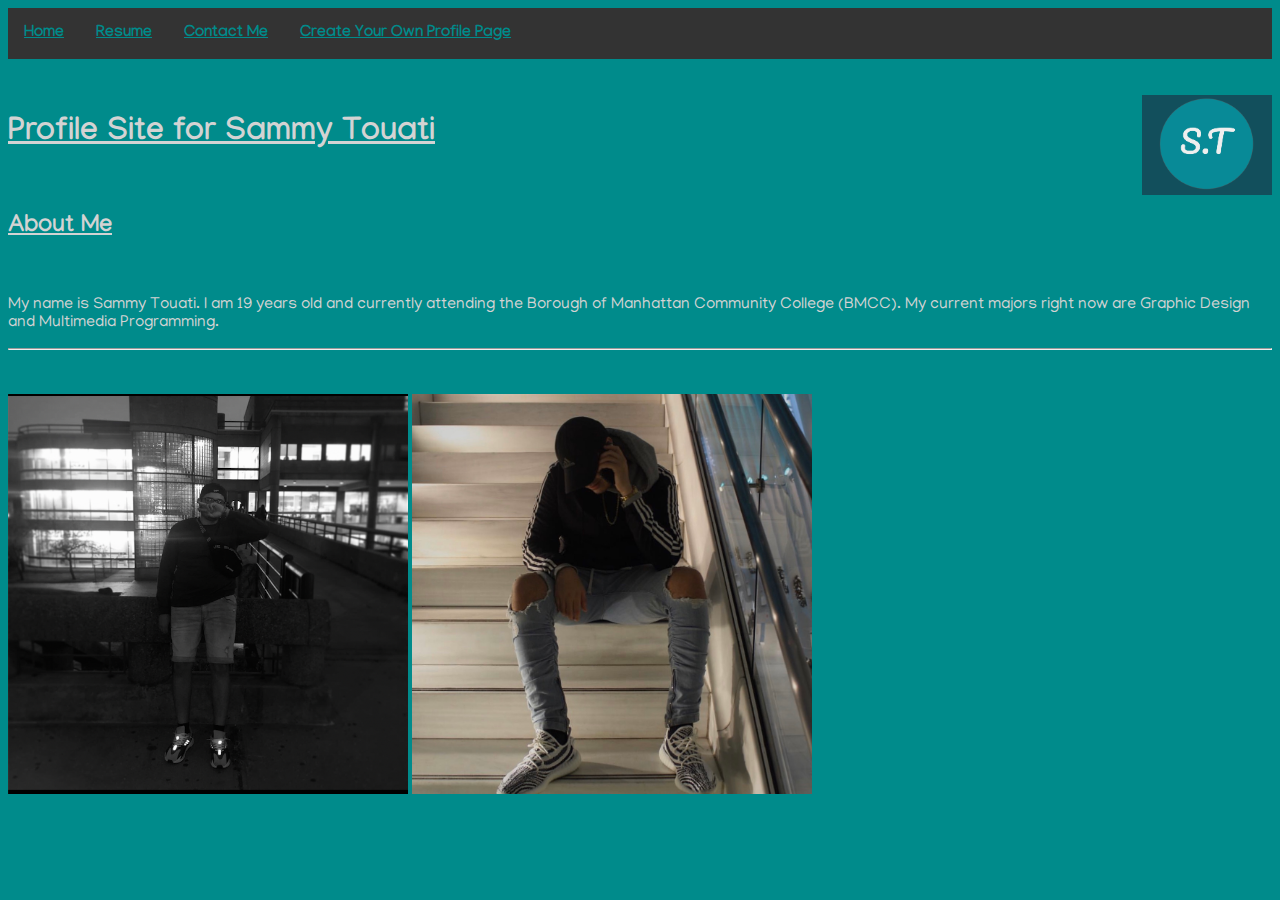
<file: index.html>
<!DOCTYPE html>
<html>
<head>
    <title>MMP 460 Portfolio</title>
    <link rel="stylesheet" href="main.css">
</head>
    <link href="https://fonts.googleapis.com/css?family=Manjari&display=swap" rel="stylesheet">
    <body>
    
        <ul id="menu">
        <li><a href="index.html"><b><u>Home</u></b></a></li>
        <li><a href="ResumePage.html"><b><u>Resume</u></b></a></li>
        <li><a href="ContactPage.html"><b><u>Contact Me</u></b></a></li>
        <li><a href="GetStartedProfile.html"><b><u>Create Your Own Profile Page</u></b></a></li>
        </ul><br><br>
        <img src="ST%20logo.png" align="right" width="130" height="100">
        <h1><b><u>Profile Site for Sammy Touati</u></b></h1>
        <br>
        <h2><b><u>About Me</u></b></h2>
        <br>
        <p>My name is Sammy Touati. I am 19 years old and currently attending the Borough of Manhattan Community College (BMCC). My current majors right now are Graphic Design and Multimedia Programming.</p><hr>
        <br><br>
        <img src="Sammy-Screenshot.png" alt="MyPhoto" width="400" height="400">
        <img src="Photo2.jpg" alt="Photo2" width="400" height="400">
</body>
</file>
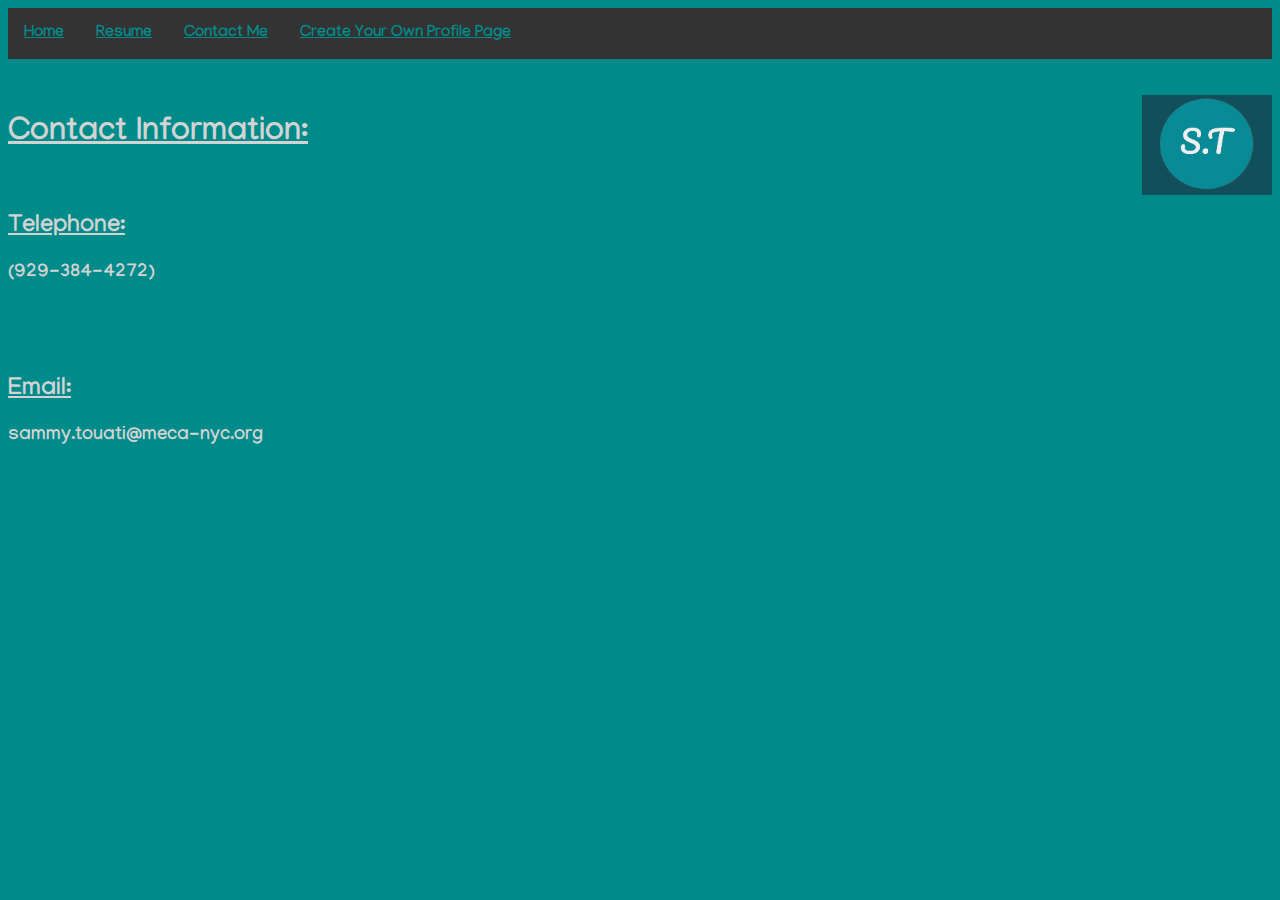
<file: ContactPage.html>
<!DOCTYPE html>
<html>
<head>
    <title>MMP 240-HW #1</title>
    <link rel="stylesheet" href="styleContact.css">
</head>
    <link href="https://fonts.googleapis.com/css?family=Manjari&display=swap" rel="stylesheet">
    <body>
    
        <ul id="menu">
        <li><a href="index.html"><b><u>Home</u></b></a></li>
        <li><a href="ResumePage.html"><b><u>Resume</u></b></a></li>
        <li><a href="ContactPage.html"><b><u>Contact Me</u></b></a></li>
        <li><a href="GetStartedProfile.html"><b><u>Create Your Own Profile Page</u></b></a></li>
        </ul><br><br>
        <img src="ST%20logo.png" align="right" width="130" height="100">
        <h1><b><u>Contact Information:</u></b></h1><br>
        <h2><b><u>Telephone:</u></b></h2><h3>(929-384-4272)</h3><br><br><br>
        <h2><b><u>Email:</u></b></h2><h3>sammy.touati@meca-nyc.org</h3><br><br>
</body>
</html>
</file>
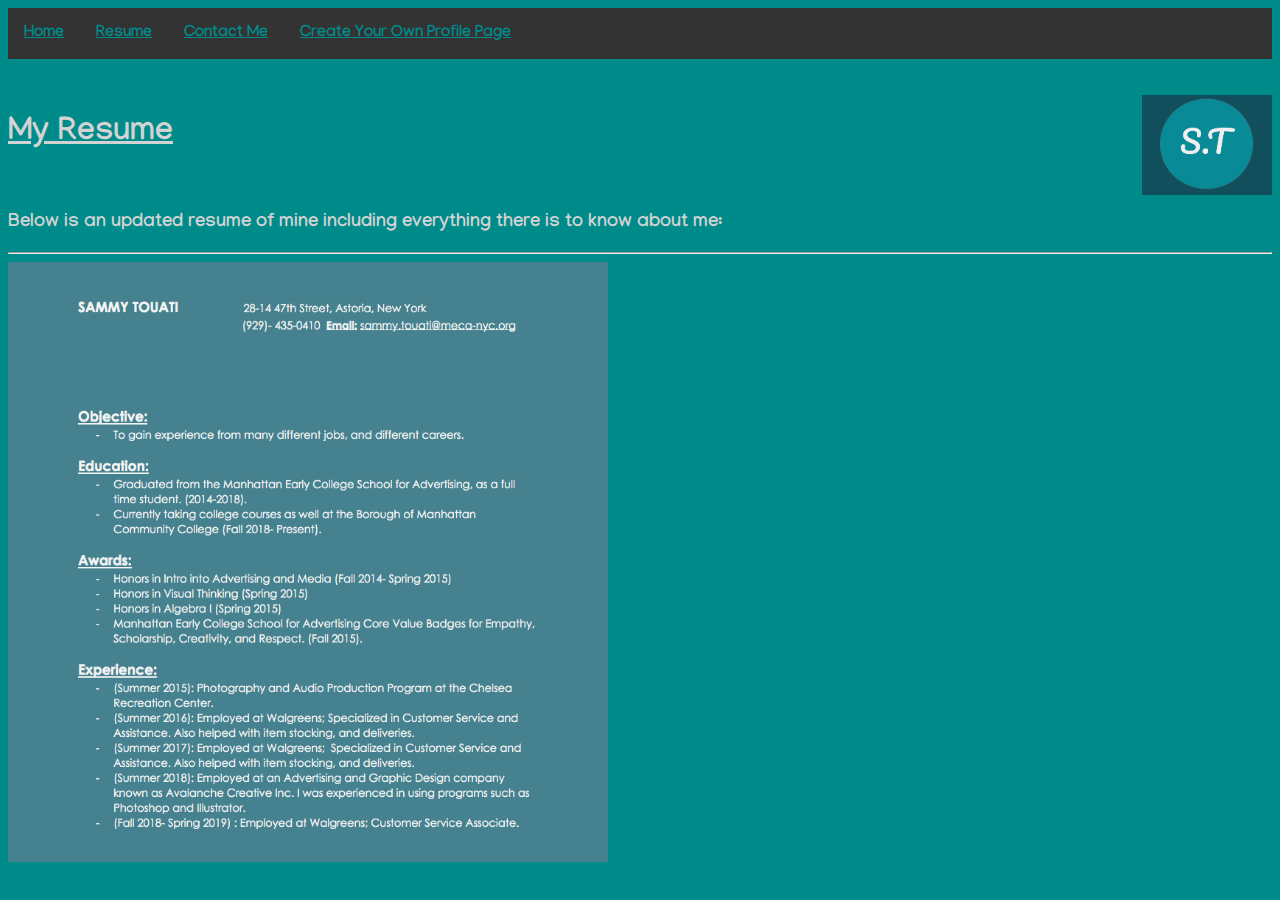
<file: ResumePage.html>
<!DOCTYPE html>
<html>
<head>
    <title>MMP 240-HW #1</title>
    <link rel="stylesheet" href="styleResume.css">
</head>
    <link href="https://fonts.googleapis.com/css?family=Manjari&display=swap" rel="stylesheet">
    <body>
    
        <ul id="menu">
        <li><a href="index.html"><b><u>Home</u></b></a></li>
        <li><a href="ResumePage.html"><b><u>Resume</u></b></a></li>
        <li><a href="ContactPage.html"><b><u>Contact Me</u></b></a></li>
        <li><a href="GetStartedProfile.html"><b><u>Create Your Own Profile Page</u></b></a></li>
        </ul><br><br>
        <img src="ST%20logo.png" align="right" width="130" height="100">
        <h1><b><u>My Resume</u></b></h1><br>
        <h3>Below is an updated resume of mine including everything there is to know about me:</h3><hr>
        <img src="Resume%20Pic.png" alt="Myresume" width="600" height="600">
</body>
</html>
</file>
<file: main.css>
body {
            color: lightgrey;
            background-color: darkcyan}
            
            li {font-family: 'manjari', sans-serif}
            h1 {font-family: 'manjari', sans-serif}
            h2 {font-family: 'manjari', sans-serif}
            p {font-family: 'manjari', sans-serif}
        
           ul {
  list-style-type: none;
  margin: 0;
  padding: 0;
  overflow: hidden;
  background-color: #333333;
}

li {
  float: left;
}

li a {
  display: block;
  color: darkcyan;
  text-align: center;
  padding: 16px;
  text-decoration: none;
}

li a:hover {
  background-color: lightcyan;
}
</file>
<file: styleContact.css>
body {
            color: lightgrey;
            background-color: darkcyan}
            
            li {font-family: 'manjari', sans-serif}
            h1 {font-family: 'manjari', sans-serif}
            h2 {font-family: 'manjari', sans-serif}
            h3 {font-family: 'manjari', sans-serif}
            p {font-family: 'manjari', sans-serif}
        
           ul {
  list-style-type: none;
  margin: 0;
  padding: 0;
  overflow: hidden;
  background-color: #333333;
}

li {
  float: left;
}

li a {
  display: block;
  color: darkcyan;
  text-align: center;
  padding: 16px;
  text-decoration: none;
}

li a:hover {
  background-color: lightcyan;
}
</file>
<file: styleResume.css>
body {
            color: lightgrey;
            background-color: darkcyan}
            
            li {font-family: 'manjari', sans-serif}
            h1 {font-family: 'manjari', sans-serif}
            h3 {font-family: 'manjari', sans-serif}
            p {font-family: 'manjari', sans-serif}
        
           ul {
  list-style-type: none;
  margin: 0;
  padding: 0;
  overflow: hidden;
  background-color: #333333;
}

li {
  float: left;
}

li a {
  display: block;
  color: darkcyan;
  text-align: center;
  padding: 16px;
  text-decoration: none;
}

li a:hover {
  background-color: lightcyan;
}
</file>
